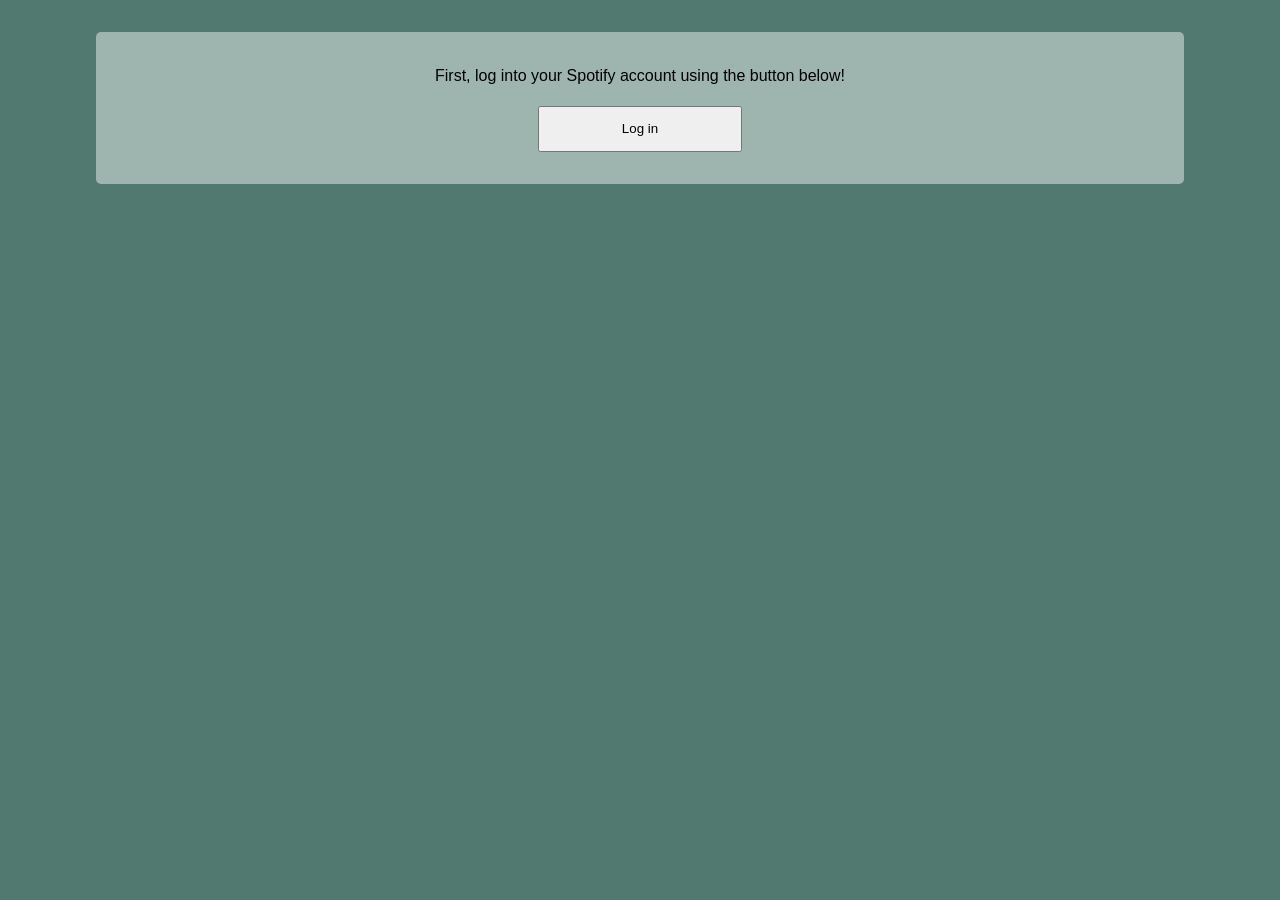
<file: index.html>
<!DOCTYPE html>
<html lang="en">
    <head>
        <title>Find in Playlist</title>
        <meta charset="utf-8">
        <link rel="stylesheet" href="css/styles.css">
        <script src="js/script.js"></script>
        <meta name="viewport" content="width=device-width, initial-scale=1.0">
        <link rel="shortcut icon" type="image/x-icon" href="favicon.ico">
    </head>

    <body>        
        <main>
            <p>First, log into your Spotify account using the button below!</p>
            <br>
            <button onclick="login()">Log in</button>
        </main>
    </body>
</html>
</file>
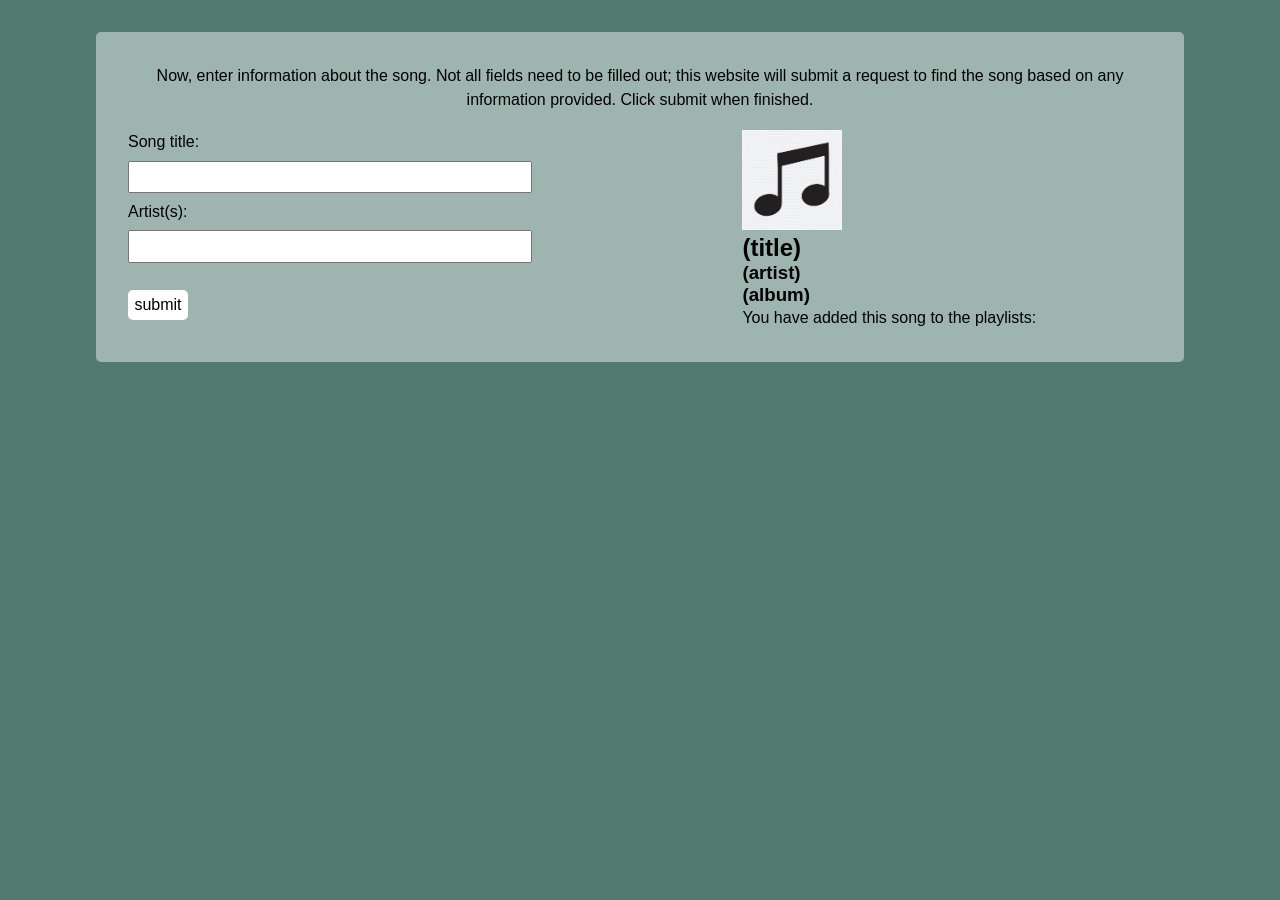
<file: login-success.html>
<!DOCTYPE html>
<html lang="en">
    <head>
        <title>Find in Playlist</title>
        <meta charset="utf-8">
        <link rel="stylesheet" href="css/styles.css">
        <script src="js/script.js"></script>
        <meta name="viewport" content="width=device-width, initial-scale=1.0">
        <link rel="shortcut icon" type="image/x-icon" href="favicon.ico">
    </head>

    <body>        
        <main>
            <p>
                Now, enter information about the song. Not all fields need to be filled out; this website will submit a request to find the song based on any information provided. Click submit when finished. 
            </p>
            <br>
            <form>
                <label>Song title:</label>
                <input type="text" id="title" required="true">
                <br>
                <label>Artist(s):&nbsp; &nbsp;</label>
                <input type="text" id="artist">
                <br>
                <br>
                <label onclick="findSong()" class="submit" id="submit">submit</label>
                <!-- <button type="submit" onclick="findSong()">submit</button> -->
            </form>

            <div id="display">
                <img src="./images/blank.jpg" width="100em" height="100em" alt="" id="display-image">
                <h2 id="display-title">(title)</h2>
                <h3 id="display-artists">(artist)</h3>
                <h3 id="display-album">(album)</h3>
                <p>You have added this song to the playlists: <span id="display-playlist"></span></p>
            </div>
            <br style="clear: both;">
        </main>
    </body>
</html>
</file>
<file: css/styles.css>
/* CSS reset */
* {
    margin: 0;
    padding: 0;
    font-family:'Franklin Gothic Medium', 'Arial Narrow', Arial, sans-serif;
}

/* Rulesets */
body {
    background-color: #52796F;
}

main {
    width: 80%;
    margin: 2em auto;
    background-color: #9eb5af;
    border-radius: 5px;
    padding: 2em;
}
main p {
    text-align: center;
    line-height: 1.5em;
}
main a {
    color: #689a8d;
    text-decoration: none;
    transition: 0.5s ease;
    border-bottom: 1px solid transparent;
}
main a:hover {
    border-color: #689a8d;
}
main button {
    padding: 1em 2em;
    position: relative;
    left: 40%;
    width: 20%;
}
main form {
    line-height: 1.5;
    float: left;
    width: 40%;
}
main form > input {
    width: 30em;
    padding: 0.5em 0em;
    margin: 0.5em 0em;
}
form label.submit {
    background-color: white;
    border-radius: 5px;
    padding: 0.4em;
}
form label.submit:hover {
    background-color: lightgray;
    box-shadow: #3c5a52 2.5px 2.5px 5px;
}
main #display {
    float: right;
    width: 40%;
    margin-left: 0;
}
main #display p {
    text-align: left;
}

/* media queries */
@media (max-width: 800px) {

}

@media (max-width: 600px) {
    main {
    }
    main button {
        width: 30%;
        left: 35%;
    }
}
</file>
